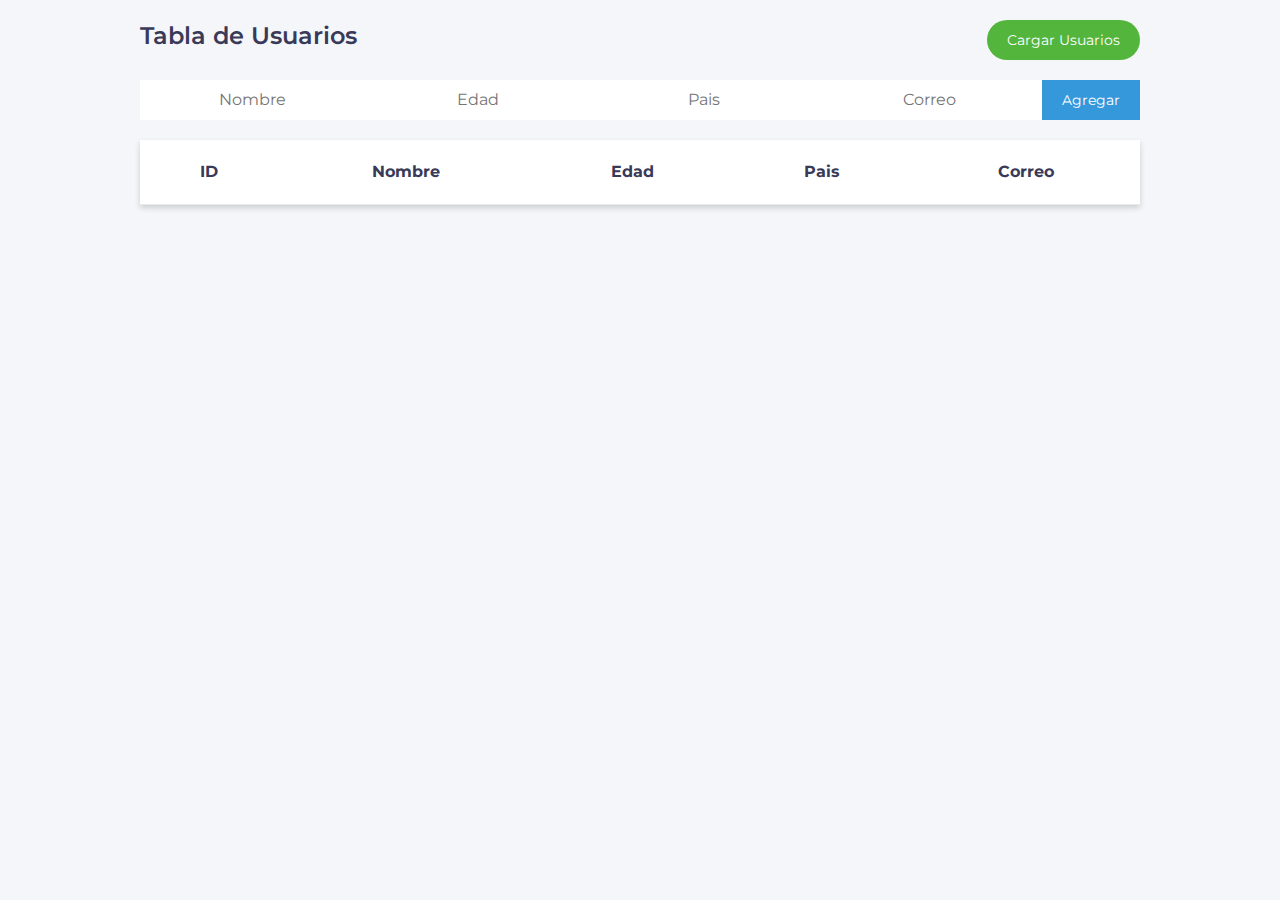
<file: 15-Ajax/index.html>
<!DOCTYPE html>
<html lang="en">
  <head>
    <meta charset="UTF-8" />
    <meta name="viewport" content="width=device-width, initial-scale=1.0" />
    <title>Tabla de usuarios con AJAX</title>
    <link
      href="https://fonts.googleapis.com/css?family=Montserrat:400,600"
      rel="stylesheet"
    />
    <link
      rel="stylesheet"
      href="https://cdn.jsdelivr.net/npm/bootstrap@4.3.1/dist/css/bootstrap.min.css"
      integrity="sha384-ggOyR0iXCbMQv3Xipma34MD+dH/1fQ784/j6cY/iJTQUOhcWr7x9JvoRxT2MZw1T"
      crossorigin="anonymous"
    />
    <link rel="stylesheet" href="css/estilos.css" />
  </head>
  <body>
    <div class="contenedor">
      <header>
        <h1>Tabla de Usuarios</h1>
        <div>
          <button id="btn_cargar_usuarios" class="btn active">
            Cargar Usuarios
          </button>
        </div>
      </header>
      <main>
        <form action="" method="" id="formulario" class="formulario">
          <input type="text" name="nombre" id="nombre" placeholder="Nombre" />
          <input type="text" name="edad" id="edad" placeholder="Edad" />
          <input type="text" name="pais" id="pais" placeholder="Pais" />
          <input type="email" name="correo" id="correo" placeholder="Correo" />
          <button type="submit" class="btn">Agregar</button>
        </form>
        <div class="error_box" id="error_box">
          <p>Se ha producido un error.</p>
        </div>
        <table id="tabla" class="tabla">
          <tr>
            <th>ID</th>
            <th>Nombre</th>
            <th>Edad</th>
            <th>Pais</th>
            <th>Correo</th>
          </tr>
        </table>
        <div id="loader" class="loader"></div>
      </main>
    </div>
    <script src="js/ajax.js"></script>
  </body>
</html>
</file>
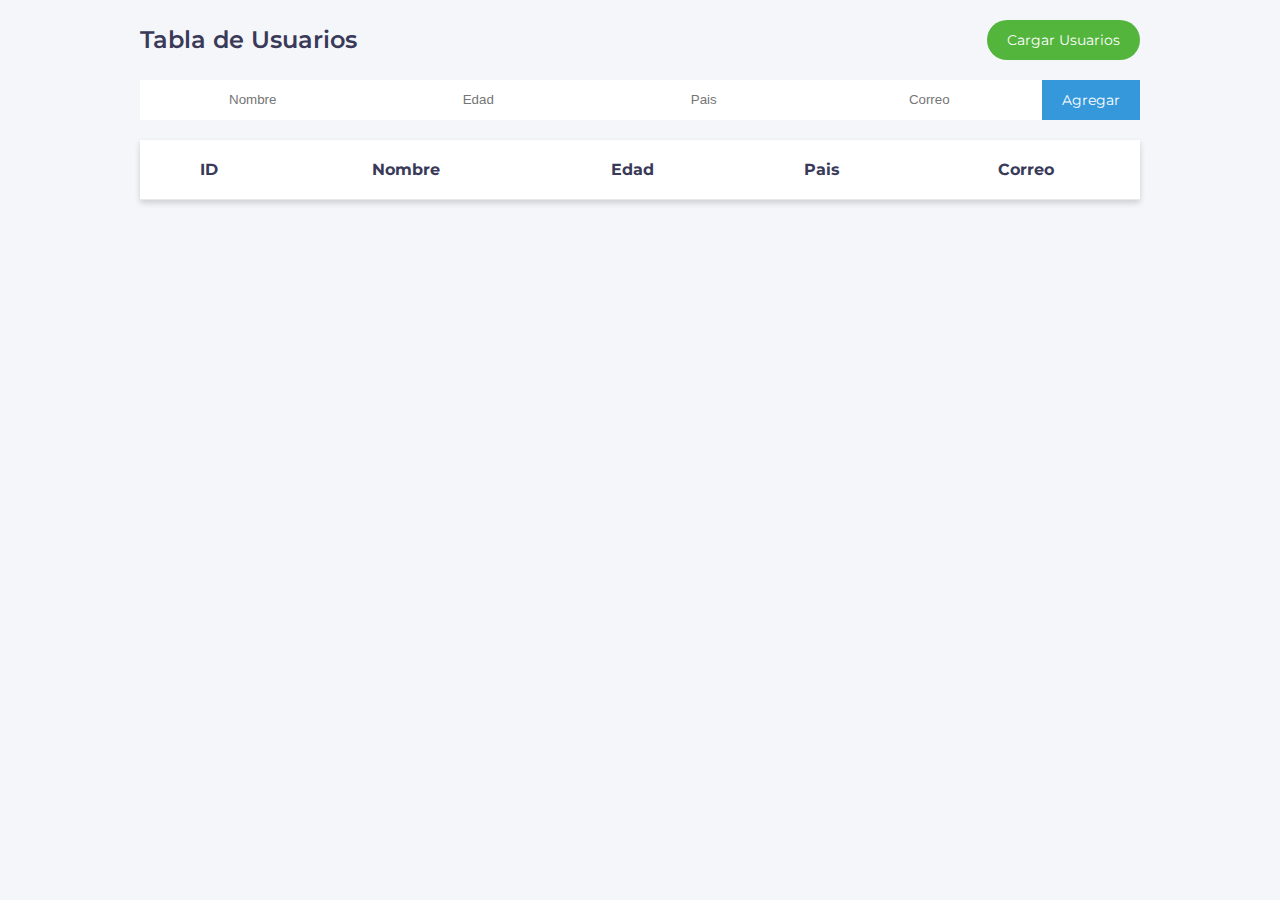
<file: 1-Codigo_Curso_PHP/ajax/index.html>
<!DOCTYPE html>
<html lang="en">
<head>
	<meta charset="UTF-8">
	<meta name="viewport" content="width=device-width, initial-scale=1.0">
	<title>Tabla de usuarios con AJAX</title>
	<link href="https://fonts.googleapis.com/css?family=Montserrat:400,600" rel="stylesheet"> 
	<link rel="stylesheet" href="css/estilos.css">
</head>
<body>
	<div class="contenedor">
		<header>
			<h1>Tabla de Usuarios</h1>
			<div>
				<button id="btn_cargar_usuarios" class="btn active">Cargar Usuarios</button>
			</div>
		</header>
		<main>
			<form action="" method="" id="formulario" class="formulario">
				<input type="text" name="nombre" id="nombre" placeholder="Nombre">
				<input type="text" name="edad" id="edad" placeholder="Edad">
				<input type="text" name="pais" id="pais" placeholder="Pais">
				<input type="email" name="correo" id="correo" placeholder="Correo">
				<button type="submit" class="btn">Agregar</button>
			</form>
			<div class="error_box" id="error_box">
				<p>Se ha producido un error.</p>
			</div>
			<table id="tabla" class="tabla">
				<tr>
					<th>ID</th>
					<th>Nombre</th>
					<th>Edad</th>
					<th>Pais</th>
					<th>Correo</th>
				</tr>
			</table>
			<div class="loader" id="loader"></div>
		</main>
	</div>
	<script src="js/main.js"></script>
</body>
</html>
</file>
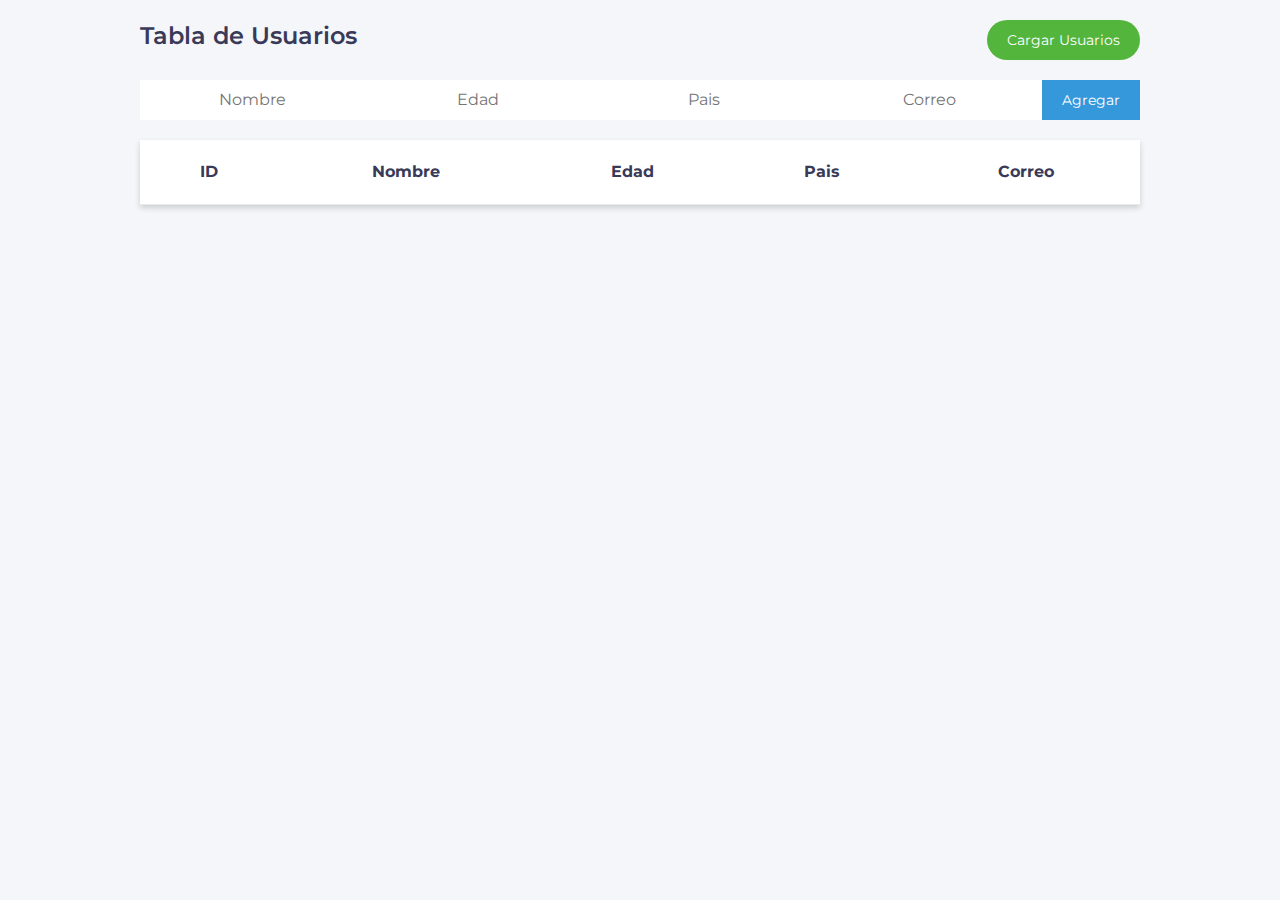
<file: PRACTICAS/Tabla+de+Usuarios/index.html>
<!DOCTYPE html>
<html lang="en">
  <head>
    <meta charset="UTF-8" />
    <meta name="viewport" content="width=device-width, initial-scale=1.0" />
    <title>Tabla de usuarios con AJAX</title>
    <link
      href="https://fonts.googleapis.com/css?family=Montserrat:400,600"
      rel="stylesheet"
    />
    <link
      rel="stylesheet"
      href="https://cdn.jsdelivr.net/npm/bootstrap@4.3.1/dist/css/bootstrap.min.css"
      integrity="sha384-ggOyR0iXCbMQv3Xipma34MD+dH/1fQ784/j6cY/iJTQUOhcWr7x9JvoRxT2MZw1T"
      crossorigin="anonymous"
    />
    <link rel="stylesheet" href="css/estilos.css" />
  </head>
  <body>
    <div class="contenedor">
      <header>
        <h1>Tabla de Usuarios</h1>
        <div>
          <button id="btn_cargar_usuarios" class="btn active">
            Cargar Usuarios
          </button>
        </div>
      </header>
      <main>
        <form action="" method="" id="formulario" class="formulario">
          <input type="text" name="nombre" id="nombre" placeholder="Nombre" />
          <input type="text" name="edad" id="edad" placeholder="Edad" />
          <input type="text" name="pais" id="pais" placeholder="Pais" />
          <input type="email" name="correo" id="correo" placeholder="Correo" />
          <button type="submit" class="btn">Agregar</button>
        </form>
        <div class="error_box" id="error_box">
          <p>Se ha producido un error.</p>
        </div>
        <table id="tabla" class="tabla">
          <tr>
            <th>ID</th>
            <th>Nombre</th>
            <th>Edad</th>
            <th>Pais</th>
            <th>Correo</th>
          </tr>
        </table>
        <div id="loader" class="loader"></div>
      </main>
    </div>
    <script src="js/main.js"></script>
  </body>
</html>
</file>
<file: 15-Ajax/css/estilos.css>
* {
	margin: 0;
	padding: 0;
	box-sizing: border-box;
}

body {
	background: #F5F6FA;
	font-family: 'Montserrat', sans-serif;
}

header {
	width: 100%;
	display: flex;
	padding: 20px 0;
	justify-content: space-between;
	align-items: center;
}

header h1 {
	font-size: 24px;
	line-height: 24px;
	font-weight: 600;
	color: #393A58;
	display: inline-block;
}

.btn {
	font-size: 14px;
	font-family: 'Montserrat', sans-serif;
	border: none;
	color: #fff;
	background: #54B53D;
	cursor: pointer;
	height: 40px;
	line-height: 40px;
	padding: 0 20px;
	border-radius:100px;
}

header button.active {
	display: inline-block;
}

.contenedor {
	width: 90%;
	max-width: 1000px;
	margin: auto;
}

.formulario {
	display: flex;
	justify-content: space-between;
	margin-bottom: 20px;
	transition: .3s ease all;
}

.formulario input {
	height: 40px;
	line-height: 40px;
	width: 100%;
	text-align: center;
	border: none;
	margin: 0 px;
}
.formulario .btn {
	background: #3498db;
	height: 40px;
	line-height: 40px;
	border-radius: 0;
}

.error_box {
	background: #c40018;
	color: #fff;
	text-align: center;
	padding: 5px 0;
	font-size: 12px;
	line-height: 12px;
	display: none;
}

.error_box.active {
	display: block;
}

table {
	width: 100%;
	background: #fff;
	border-collapse: collapse;
	text-align: center;
	margin-bottom: 80px;
	box-shadow: 0px 3px 6px 0px rgba(0,0,0,0.16);
}

td, th {
	border-bottom:1px solid #E9E9E9;
	padding: 20px;
}

th {
	color:#393A58;
	font-size: 16px;
}

td {
	font-size: 14px;
}

.loader {
	margin: auto;
	display: none;
    border: 5px solid #f3f3f3; /* Light grey */
    border-top: 5px solid #3498db; /* Blue */
    border-radius: 50%;
    width: 30px;
    height: 30px;
    animation: spin 2s linear infinite;
}

.loader.active {
	display: block;
}

@keyframes spin {
    0% { transform: rotate(0deg); }
    100% { transform: rotate(360deg); }
}
</file>
<file: 1-Codigo_Curso_PHP/ajax/css/estilos.css>
* {
	margin: 0;
	padding: 0;
	box-sizing: border-box;
}

body {
	background: #F5F6FA;
	font-family: 'Montserrat', sans-serif;
}

header {
	width: 100%;
	display: flex;
	padding: 20px 0;
	justify-content: space-between;
	align-items: center;
}

header h1 {
	font-size: 24px;
	line-height: 24px;
	font-weight: 600;
	color: #393A58;
	display: inline-block;
}

.btn {
	font-size: 14px;
	font-family: 'Montserrat', sans-serif;
	border: none;
	color: #fff;
	background: #54B53D;
	cursor: pointer;
	height: 40px;
	line-height: 40px;
	padding: 0 20px;
	border-radius:100px;
}

header button.active {
	display: inline-block;
}

.contenedor {
	width: 90%;
	max-width: 1000px;
	margin: auto;
}

.formulario {
	display: flex;
	justify-content: space-between;
	margin-bottom: 20px;
	transition: .3s ease all;
}

.formulario input {
	height: 40px;
	line-height: 40px;
	width: 100%;
	text-align: center;
	border: none;
	margin: 0 px;
}
.formulario .btn {
	background: #3498db;
	height: 40px;
	line-height: 40px;
	border-radius: 0;
}

.error_box {
	background: #c40018;
	color: #fff;
	text-align: center;
	padding: 5px 0;
	font-size: 12px;
	line-height: 12px;
	display: none;
}

.error_box.active {
	display: block;
}

table {
	width: 100%;
	background: #fff;
	border-collapse: collapse;
	text-align: center;
	margin-bottom: 80px;
	box-shadow: 0px 3px 6px 0px rgba(0,0,0,0.16);
}

td, th {
	border-bottom:1px solid #E9E9E9;
	padding: 20px;
}

th {
	color:#393A58;
	font-size: 16px;
}

td {
	font-size: 14px;
}

.loader {
	margin: auto;
	display: none;
    border: 5px solid #f3f3f3; /* Light grey */
    border-top: 5px solid #3498db; /* Blue */
    border-radius: 50%;
    width: 30px;
    height: 30px;
    animation: spin 2s linear infinite;
}

.loader.active {
	display: block;
}

@keyframes spin {
    0% { transform: rotate(0deg); }
    100% { transform: rotate(360deg); }
}
</file>
<file: PRACTICAS/Tabla+de+Usuarios/css/estilos.css>
* {
	margin: 0;
	padding: 0;
	box-sizing: border-box;
}

body {
	background: #F5F6FA;
	font-family: 'Montserrat', sans-serif;
}

header {
	width: 100%;
	display: flex;
	padding: 20px 0;
	justify-content: space-between;
	align-items: center;
}

header h1 {
	font-size: 24px;
	line-height: 24px;
	font-weight: 600;
	color: #393A58;
	display: inline-block;
}

.btn {
	font-size: 14px;
	font-family: 'Montserrat', sans-serif;
	border: none;
	color: #fff;
	background: #54B53D;
	cursor: pointer;
	height: 40px;
	line-height: 40px;
	padding: 0 20px;
	border-radius:100px;
}

header button.active {
	display: inline-block;
}

.contenedor {
	width: 90%;
	max-width: 1000px;
	margin: auto;
}

.formulario {
	display: flex;
	justify-content: space-between;
	margin-bottom: 20px;
	transition: .3s ease all;
}

.formulario input {
	height: 40px;
	line-height: 40px;
	width: 100%;
	text-align: center;
	border: none;
	margin: 0 px;
}
.formulario .btn {
	background: #3498db;
	height: 40px;
	line-height: 40px;
	border-radius: 0;
}

.error_box {
	background: #c40018;
	color: #fff;
	text-align: center;
	padding: 5px 0;
	font-size: 12px;
	line-height: 12px;
	display: none;
}

.error_box.active {
	display: block;
}

table {
	width: 100%;
	background: #fff;
	border-collapse: collapse;
	text-align: center;
	margin-bottom: 80px;
	box-shadow: 0px 3px 6px 0px rgba(0,0,0,0.16);
}

td, th {
	border-bottom:1px solid #E9E9E9;
	padding: 20px;
}

th {
	color:#393A58;
	font-size: 16px;
}

td {
	font-size: 14px;
}

.loader {
	margin: auto;
	display: none;
    border: 5px solid #f3f3f3; /* Light grey */
    border-top: 5px solid #3498db; /* Blue */
    border-radius: 50%;
    width: 30px;
    height: 30px;
    animation: spin 2s linear infinite;
}

.loader.active {
	display: block;
}

@keyframes spin {
    0% { transform: rotate(0deg); }
    100% { transform: rotate(360deg); }
}
</file>
